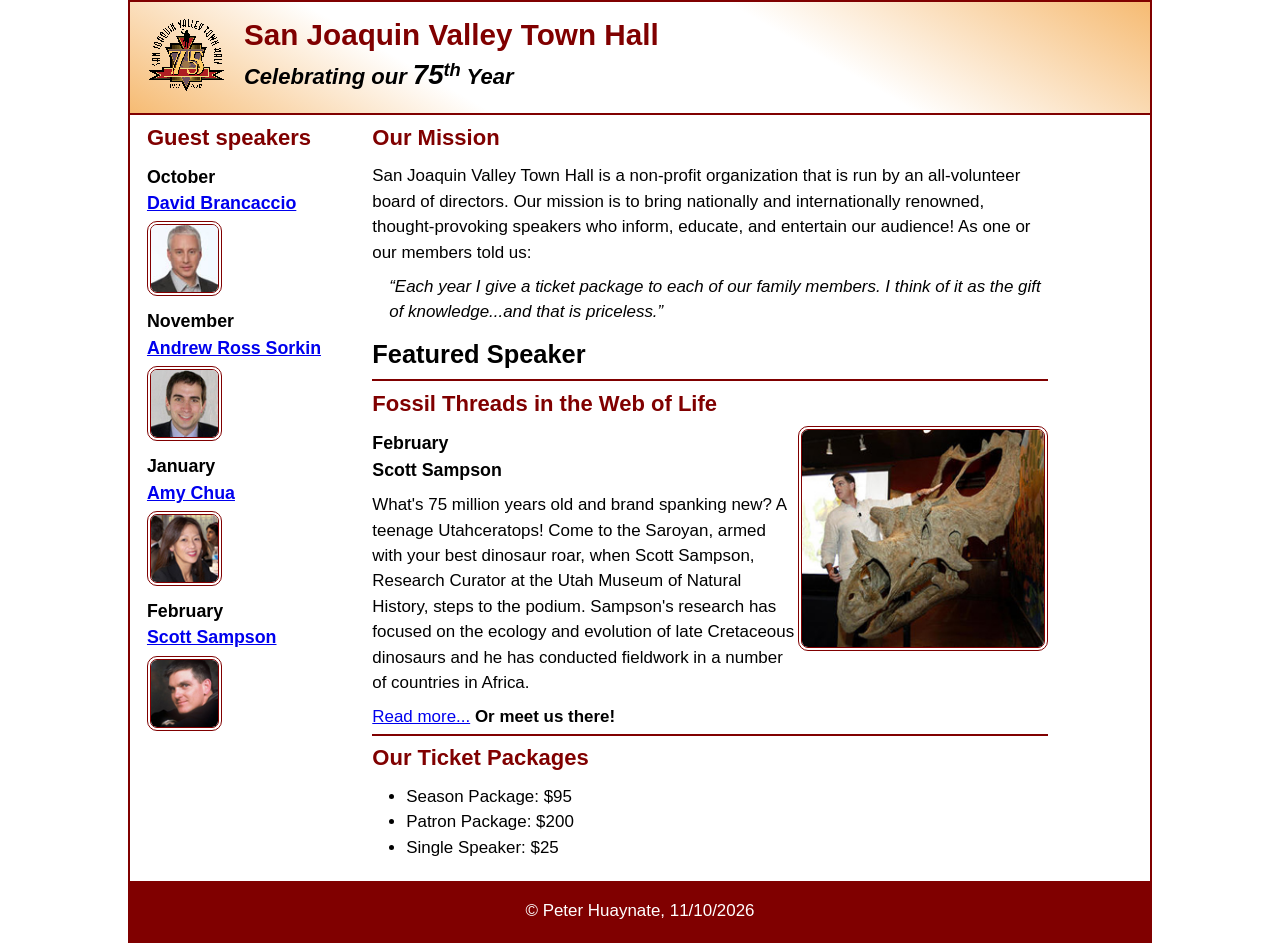
<file: index.html>
<!DOCTYPE html>
<html lang="en">

<head>
	<meta charset="utf-8">
	<title>San Joaquin Valley Town Hall</title>
	<meta name="viewport" content="width=device-width, initial-scale=1">
	<link rel="icon" href="images/favicon.ico">
	<link rel="stylesheet" href="styles/main.css">
</head>

<body>
	<header>
		<img src="images/town_hall_logo.gif" alt="Town Hall logo">
		<h2>San Joaquin Valley Town Hall</h2>
		<h3>Celebrating our <em class="large">75</em><sup>th</sup> Year</h3>
	</header>
	<main>
		<aside>
			<h2>Guest speakers</h2>
			<h3>October<br><a href="speakers/brancaccio.html">David Brancaccio</a></h3>
			<img src="images/brancaccio75.jpg" alt="David Brancaccio photo">
			<h3>November<br><a href="speakers/sorkin.html">Andrew Ross Sorkin</a></h3>
			<img src="images/sorkin75.jpg" alt="Andrew Ross Sorkin photo">
			<h3>January<br><a href="speakers/chua.html">Amy Chua</a></h3>
			<img src="images/chua75.jpg" alt="Amy Chua photo">
			<h3>February<br><a href="speakers/sampson.html">Scott Sampson</a></h3>
			<img src="images/sampson75.jpg" alt="Scott Sampson photo">
		</aside>

		<section>
			<h2>Our Mission</h2>
			<p>San Joaquin Valley Town Hall is a non-profit organization that is run by an 
				all-volunteer board of directors. Our mission is to bring nationally and 
				internationally renowned, thought-provoking speakers who inform, educate, 
				and entertain our audience! As one or our members told us:</p>
			<blockquote>&ldquo;Each year I give a ticket package to each of our family members. 
				I think of it as the gift of knowledge...and that is priceless.&rdquo;</blockquote>

			<h1>Featured Speaker</h1>
			<article class="featured">
				<h2>Fossil Threads in the Web of Life</h2>
				<img src="images/sampson_dinosaur.jpg" alt="Scott Sampson with dinosaur">
				<h3>February<br>
				Scott Sampson</h3>
				<p>What's 75 million years old and brand spanking new? A teenage Utahceratops! 
				Come to the Saroyan, armed with your best dinosaur roar, when Scott Sampson, Research 
				Curator at the Utah Museum of Natural History, steps to the podium. Sampson's research 
				has focused on the ecology and evolution of late Cretaceous dinosaurs and he has conducted 
				fieldwork in a number of countries in Africa.</p>
				<p><a href="speakers/sampson.html">Read more...</a>&nbsp;<b>Or meet us there!</b></p>
			</article>

			<h2>Our Ticket Packages</h2>
			<ul>
				<li>Season Package: $95</li>
				<li>Patron Package: $200</li>
				<li>Single Speaker: $25</li>
			</ul>
		</section>	
	</main>
	<footer>
		<p>&copy; Peter Huaynate, 11/10/2026 </p>
	</footer>
</body>
</html>
</file>
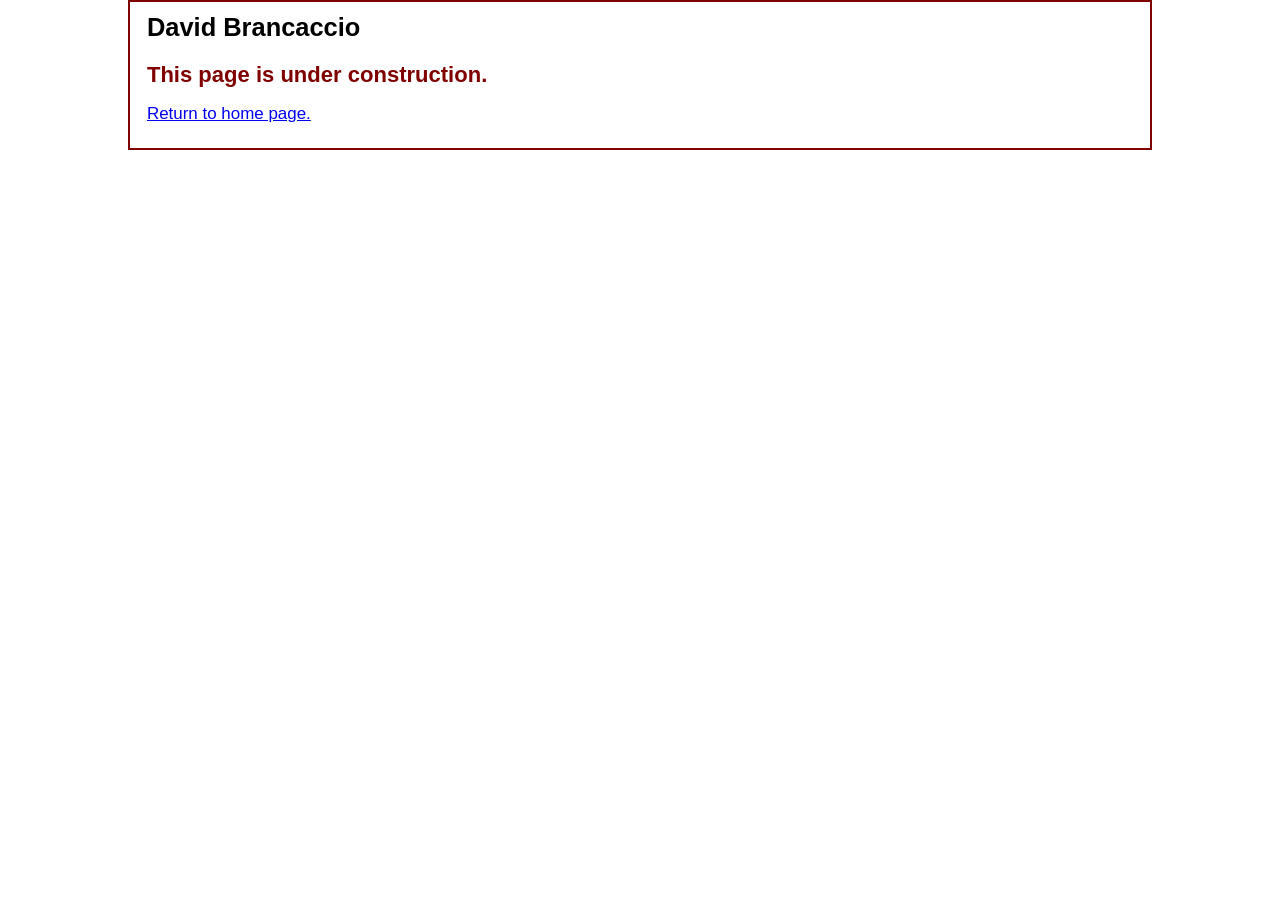
<file: speakers/brancaccio.html>
<!DOCTYPE html>
<html lang="en">

<head>
	<meta charset="utf-8">
	<title>San Joaquin Valley Town Hall</title>
	<link rel="icon" href="../images/favicon.ico">
	<link rel="stylesheet" href="../styles/main.css">
</head>

<body>
	<main>
		<section>
			<h1>David Brancaccio</h1>
			<h2>This page is under construction.</h2>
			<p><a href="../index.html">Return to home page.</a></p>

		</section>
	</main>
</body>

</html>
</file>
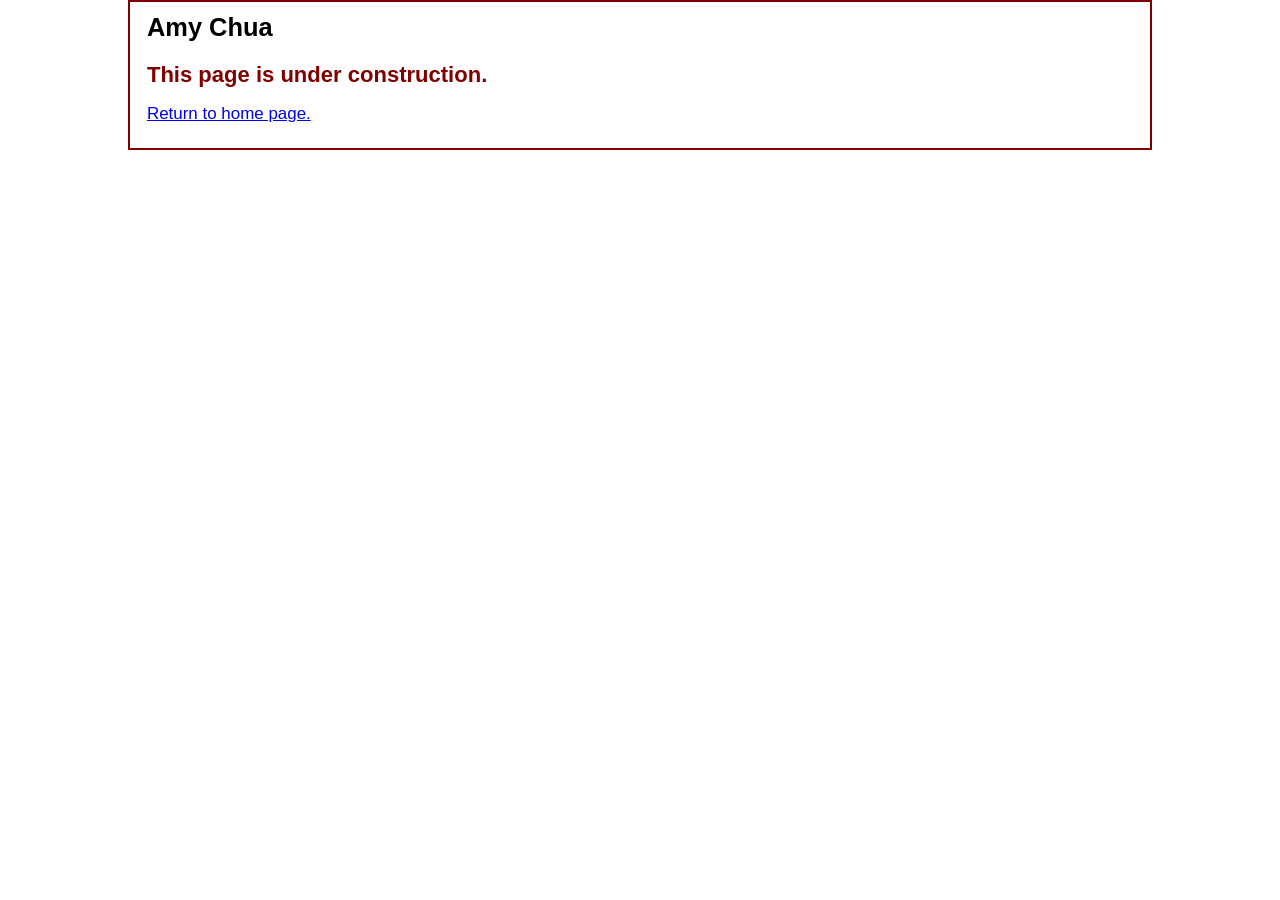
<file: speakers/chua.html>
<!DOCTYPE html>
<html lang="en">

<head>
	<meta charset="utf-8">
	<title>San Joaquin Valley Town Hall</title>
	<link rel="icon" href="../images/favicon.ico">
	<link rel="stylesheet" href="../styles/main.css">
</head>

<body>
	<main>
		<section>
			<h1>Amy Chua</h1>
			<h2>This page is under construction.</h2>
			<p><a href="../index.html">Return to home page.</a></p>

		</section>
	</main>
</body>

</html>
</file>
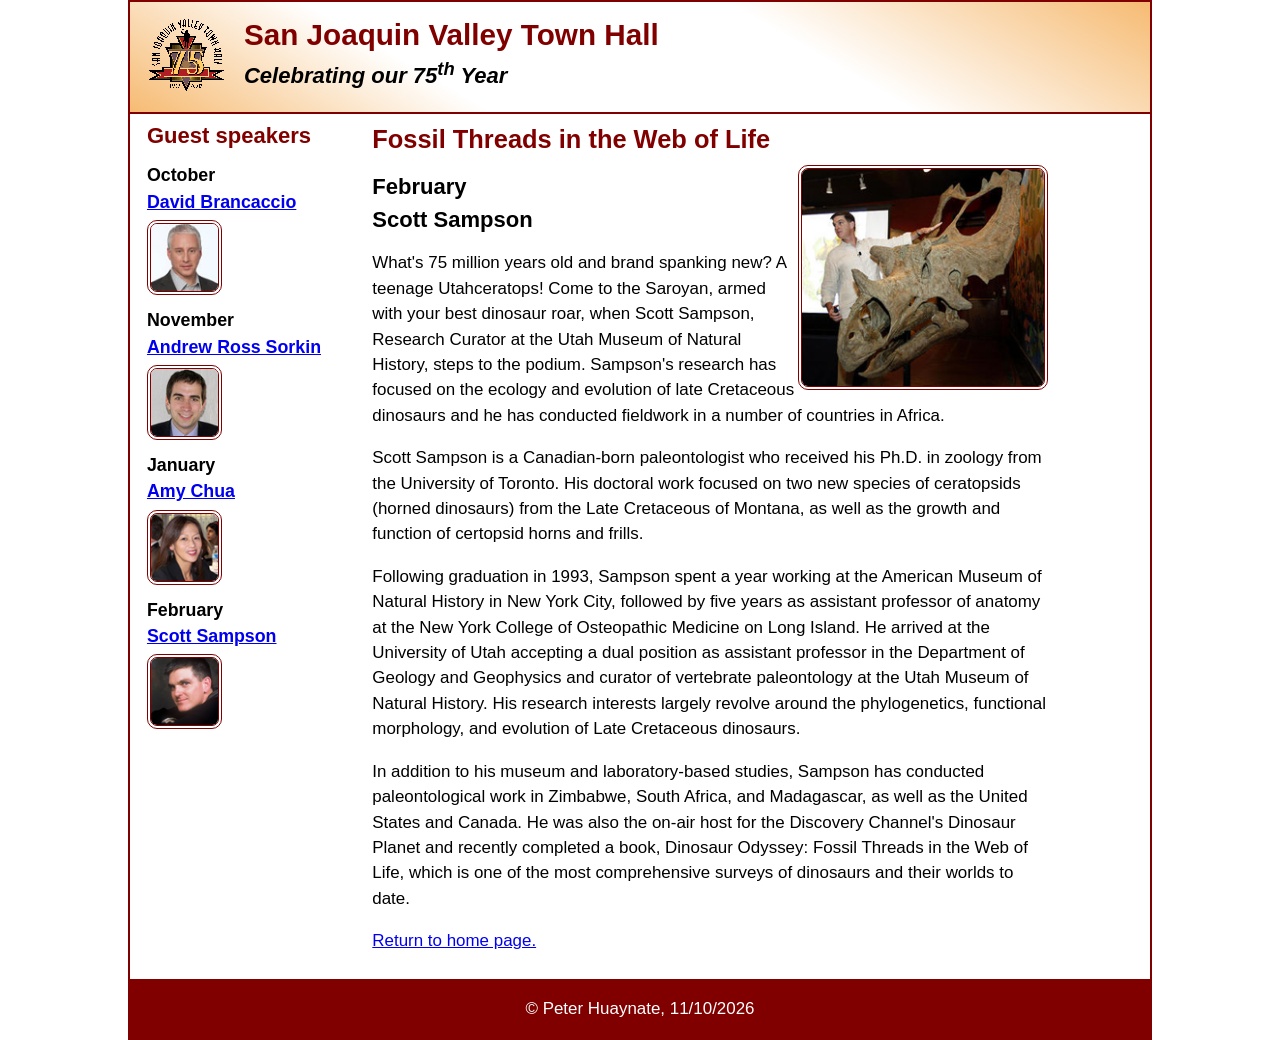
<file: speakers/sampson.html>
<!DOCTYPE html>
<html lang="en">

<head>
	<meta charset="utf-8">
	<title>San Joaquin Valley Town Hall</title>
	<meta name="viewport" content="width=device-width, initial-scale=1">
	<link rel="icon" href="../images/favicon.ico">
	<link rel="stylesheet" href="../styles/main.css">
</head>

<body>
	<header>
		<img src="../images/town_hall_logo.gif" alt="Town Hall logo">
		<h2>San Joaquin Valley Town Hall</h2>
		<h3>Celebrating our <span class="shadow">75<sup>th</sup></span> Year</h3>
	</header>
	<main>
		<aside>
			<h2>Guest speakers</h2>
			<h3>October<br><a href="../speakers/brancaccio.html">David Brancaccio</a></h3>
			<img src="../images/brancaccio75.jpg" alt="David Brancaccio photo">
			<h3>November<br><a href="../speakers/sorkin.html">Andrew Ross Sorkin</a></h3>
			<img src="../images/sorkin75.jpg" alt="Andrew Ross Sorkin photo">
			<h3>January<br><a href="../speakers/chua.html">Amy Chua</a></h3>
			<img src="../images/chua75.jpg" alt="Amy Chua photo">
			<h3>February<br><a href="../speakers/sampson.html">Scott Sampson</a></h3>
			<img src="../images/sampson75.jpg" alt="Scott Sampson photo">
		</aside>
		<section class="speaker">
			<h1>Fossil Threads in the Web of Life</h1>
			<article>
				<img src="../images/sampson_dinosaur.jpg" alt="Scott Sampson with dinosaur">
				<h2>February<br>Scott Sampson</h2>
				<p>What's 75 million years old and brand spanking new? A teenage Utahceratops! Come to the 
				   Saroyan, armed with your best dinosaur roar, when Scott Sampson, Research Curator at the 
				   Utah Museum of Natural History, steps to the podium. Sampson's research has focused on the 
				   ecology and evolution of late Cretaceous dinosaurs and he has conducted fieldwork in a number 
				   of countries in Africa.</p>
				<p>Scott Sampson is a Canadian-born paleontologist who received his Ph.D. in zoology from the 
				   University of Toronto. His doctoral work focused on two new species of ceratopsids (horned 
				   dinosaurs) from the Late Cretaceous of Montana, as well as the growth and function of certopsid 
				   horns and frills.</p>
				<p>Following graduation in 1993, Sampson spent a year working at the American Museum of Natural 
				   History in New York City, followed by five years as assistant professor of anatomy at the New 
				   York College of Osteopathic Medicine on Long Island. He arrived at the University of Utah 
				   accepting a dual position as assistant professor in the Department of Geology and Geophysics 
				   and curator of vertebrate paleontology at the Utah Museum of Natural History. His research 
				   interests largely revolve around the phylogenetics, functional morphology, and evolution of 
				   Late Cretaceous dinosaurs.</p>
				<p>In addition to his museum and laboratory-based studies, Sampson has conducted paleontological 
				   work in Zimbabwe, South Africa, and Madagascar, as well as the United States and Canada. He was 
				   also the on-air host for the Discovery Channel's Dinosaur Planet and recently completed a book, 
				   Dinosaur Odyssey: Fossil Threads in the Web of Life, which is one of the most 
				   comprehensive surveys of dinosaurs and their worlds to date.</p>
			</article>
			<p><a href="../index.html">Return to home page.</a></p>
		</section>
	</main>
	<footer>
		<p>&copy; Peter Huaynate, 11/10/2026 </p>
	</footer>
</body>
</html>
</file>
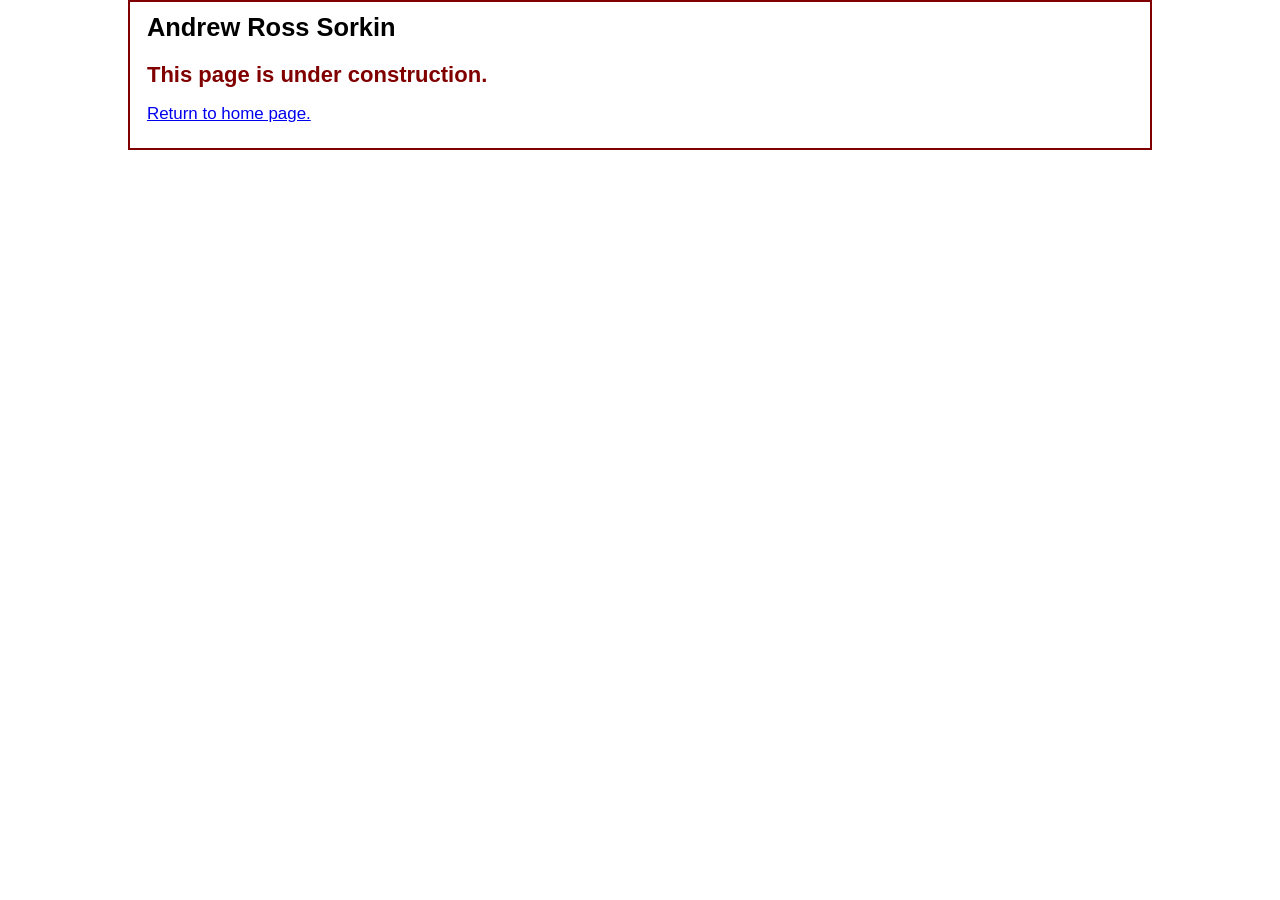
<file: speakers/sorkin.html>
<!DOCTYPE html>
<html lang="en">

<head>
	<meta charset="utf-8">
	<title>San Joaquin Valley Town Hall</title>
	<link rel="icon" href="../images/favicon.ico">
	<link rel="stylesheet" href="../styles/main.css">
</head>

<body>
	<main>
		<section>
			<h1>Andrew Ross Sorkin</h1>
			<h2>This page is under construction.</h2>
			<p><a href="../index.html">Return to home page.</a></p>
		</section>
	</main>
</body>

</html>
</file>
<file: styles/main.css>
/* custom property */
:root {
	--accent-color: #800000;  /* could also be coded #800 */
	--gradient-color: #f6bb73;
}

/* reset */
* {
	margin: 0;
	padding: 0;
	box-sizing: border-box;
}

/* default styles */
body {
	font-family: Arial, Helvetica, sans-serif;
	font-size: calc(90% + 0.2vw);	
	width: 80%;
	max-width: 1024px;
	margin: auto;
	border: 2px solid var(--accent-color);
	line-height: 1.5;
}
a:hover, a:focus{
	font-style: italic;
	color: var(--accent-color);
}
h1, h2, h3, p, ul {
	padding: .25em 0;
}
h1 {
	font-size: 150%;
}
h2 {
	font-size: 130%;
	color: var(--accent-color);
}
h3 {
	font-size: 105%;
}
ul {
	margin-left: 2em;
}

/* the styles for the header */
header {
	border-bottom: 2px solid var(--accent-color);
	background-image: linear-gradient(
	    30deg, var(--gradient-color) 0%, white 30%, white 65%, var(--gradient-color) 100%);
	& h2 {
		font-size: 175%;
		padding: .5em 0 0 0;
	}
	& h3 {
		font-size: 130%;
		font-style: italic;
		padding-bottom: 1em;
	}
	& img {
		float: left;
		margin: .75em 1em;
		min-width: 40px;
		max-width: 80px;
		width: 100%;
		height: auto;
	}
	line-height: 1.2;
}

/* the styles for the main content */
main {
	display: flex;
	padding: 0 1em 1em;
	& h1 {
	}
	& blockquote {
		font-style: italic;
		padding-left: 1em;
		margin: 0.25em 0;
	}
	& img {
		border: 4px double var(--accent-color);
		border-radius: 10px;
		min-width: 40px;
		max-width: 75px;
		width: 100%;
		height: auto;
	}
	aside{
		flex-basis: 25%;
	}
	section {
		flex-basis: 75%;
		margin-right: 5em;
		img{
			float: right;
			min-width: 100px;
			max-width: 250px;
			width: 100%;
			height: auto;
		}
	}
}

/* the styles for the footer */
footer {
	background-color: var(--accent-color);
	& p {
		text-align: center;
		color: white;
		padding: 1em 0;
	}
}

/* CSS class */
.large {
	font-size: 125%;
}
.featured {
	border-top: 2px solid var(--accent-color);
	border-bottom: 2px solid var(--accent-color);
}
.speaker{
	h1{
		color: var(--accent-color);
	}
	h2{
		color: black;
	}
	p{
		padding: 0.5em 0;
	}
}
</file>
